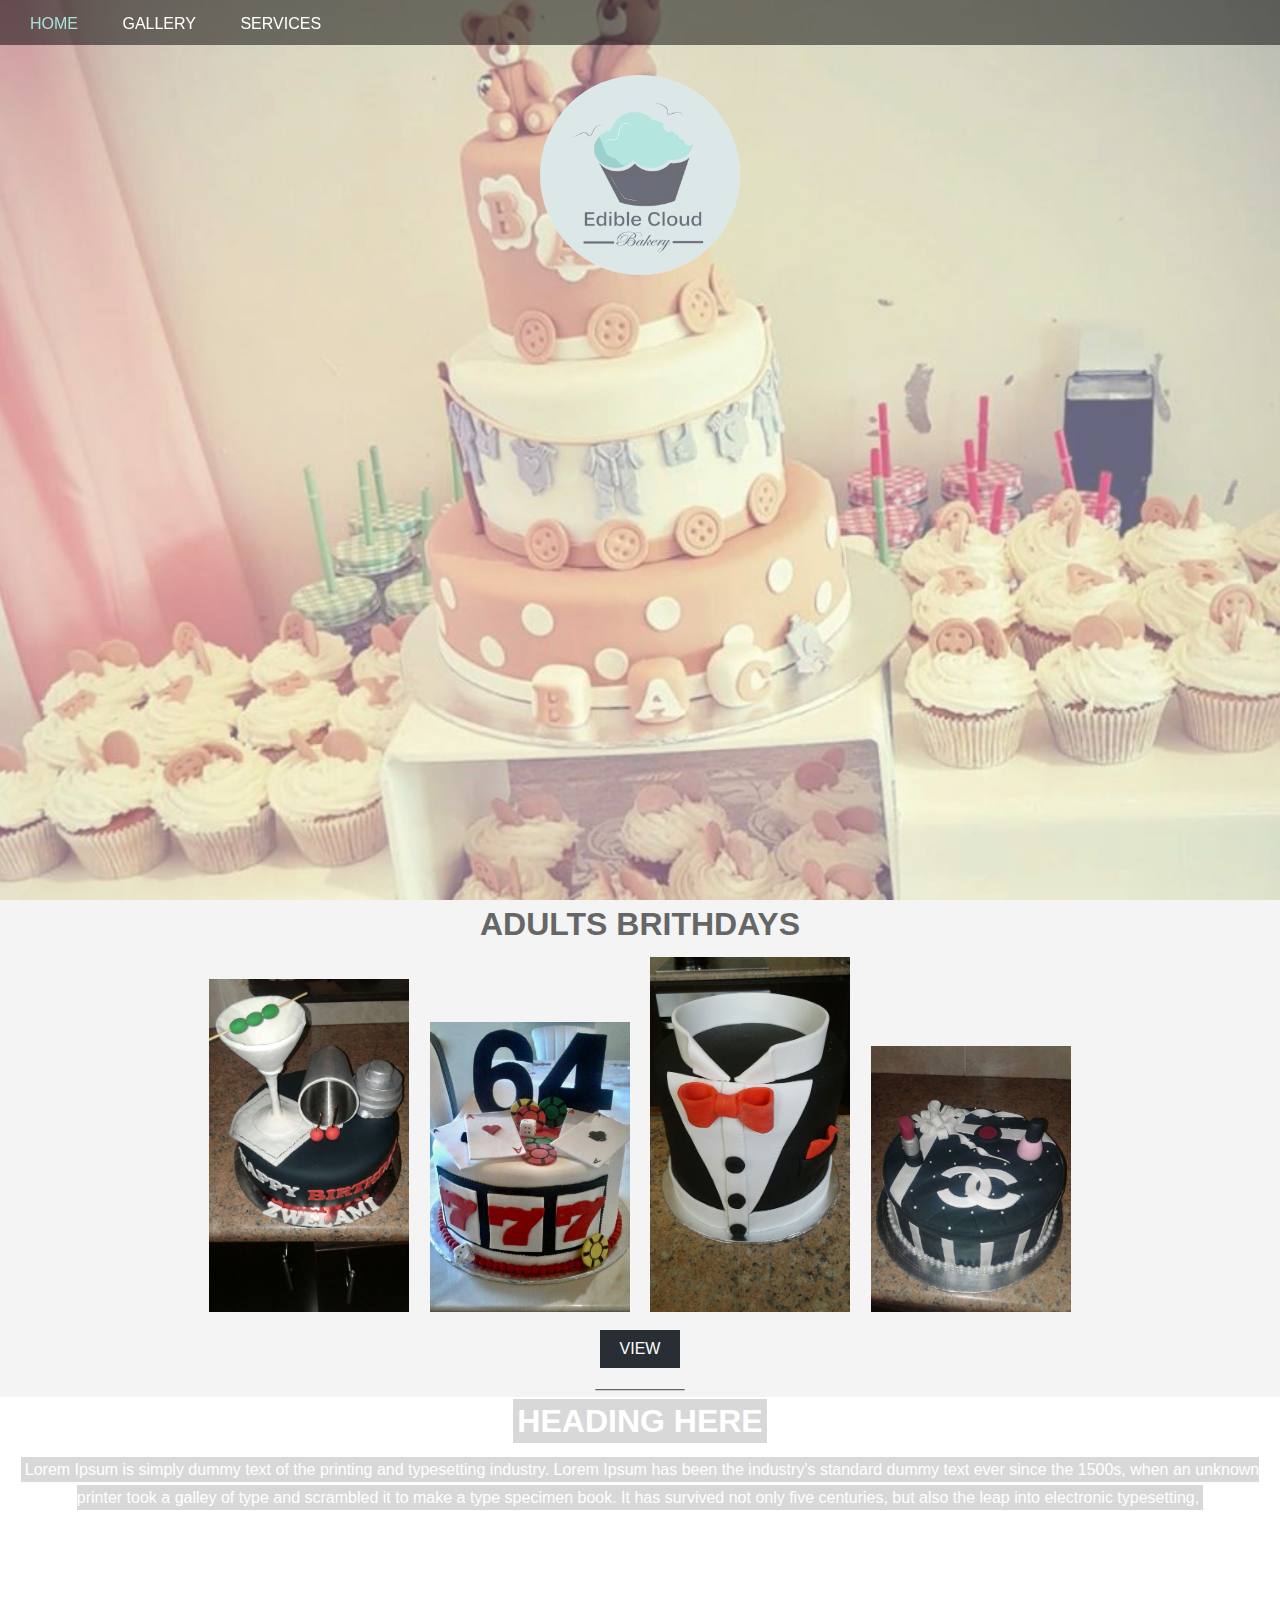
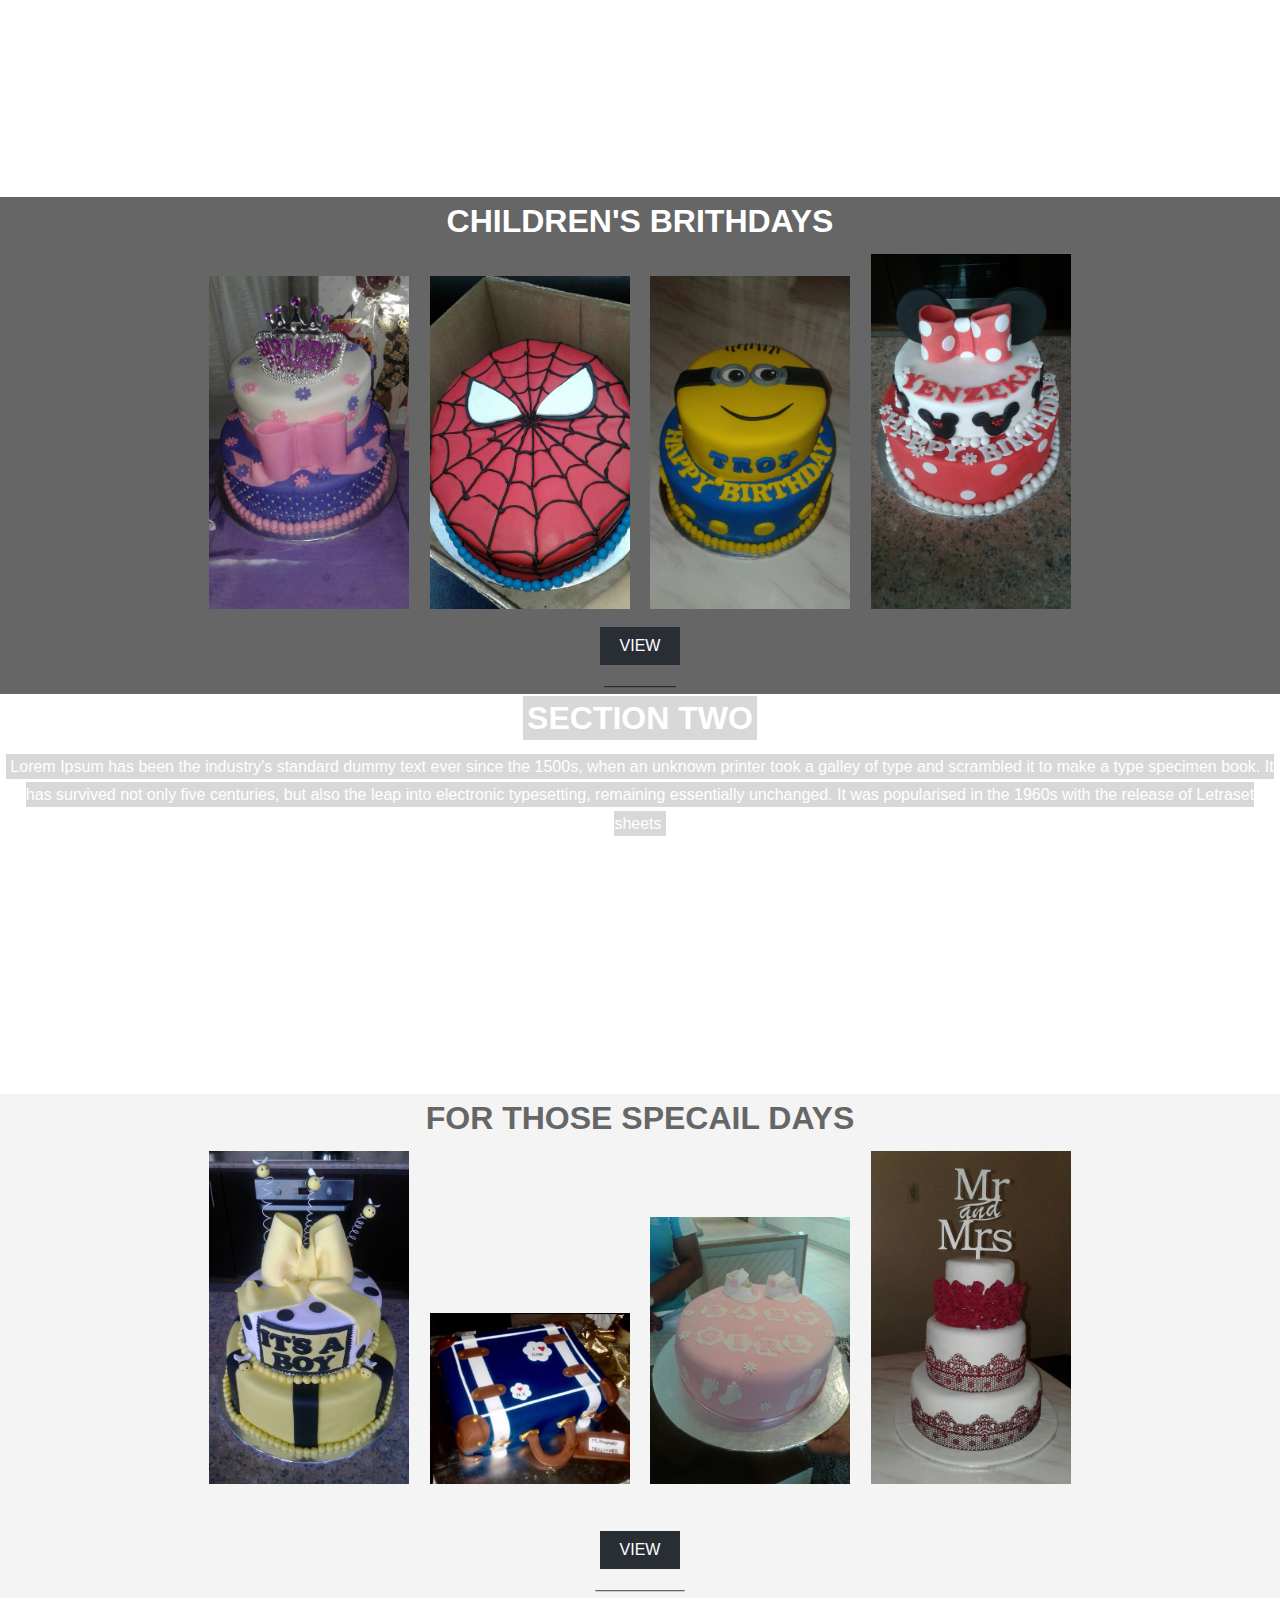
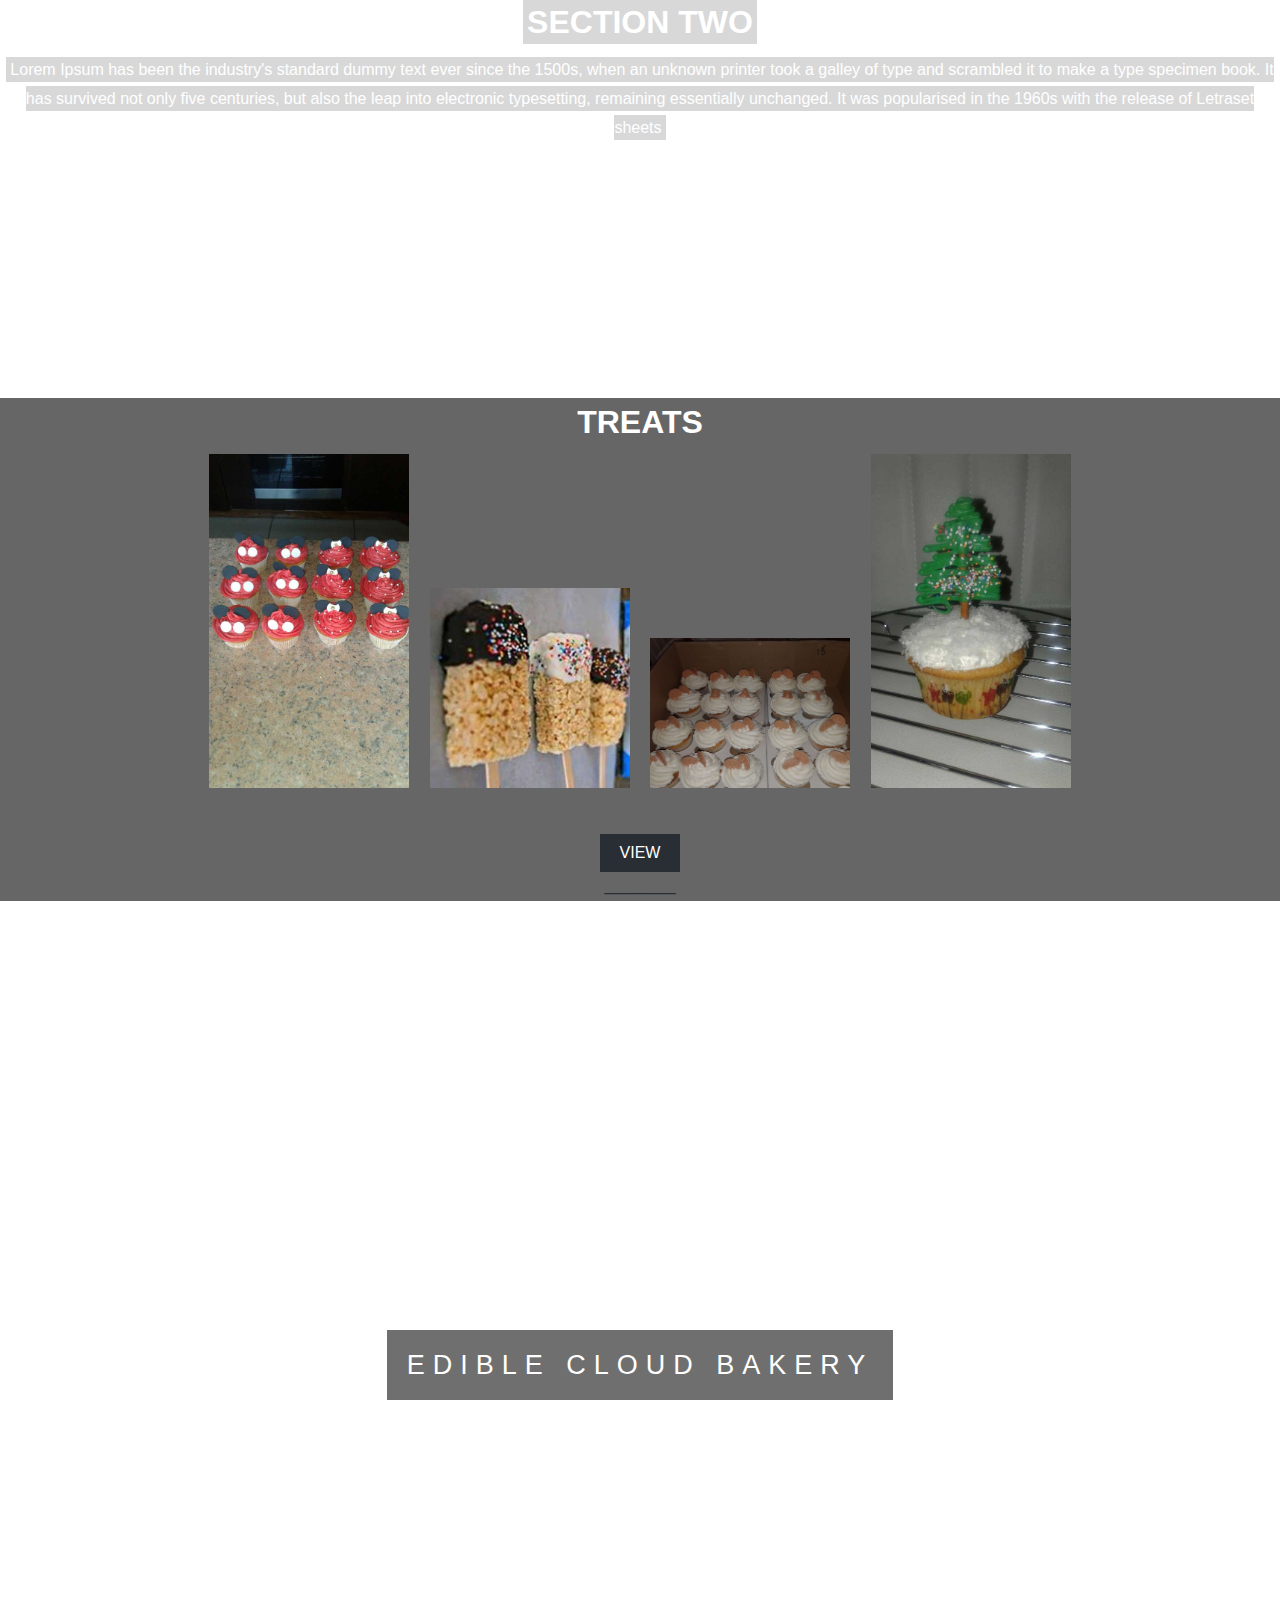
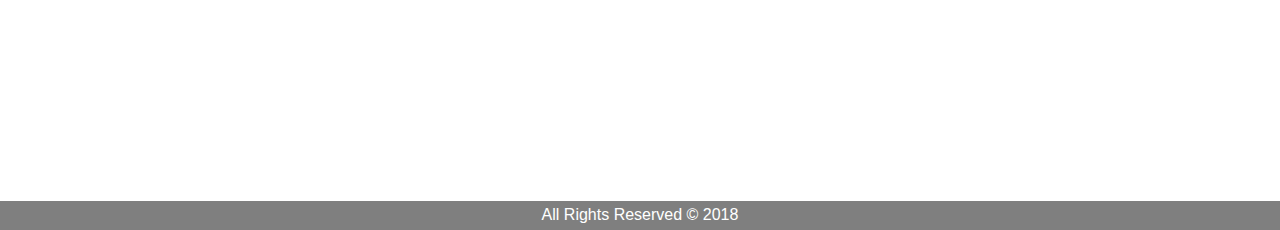
<file: index.html>
<!DOCTYPE html>
<html lang="en">
<head>
	<meta charset="UTF-8">
	<title>Edible Cloud Bakery | Welcome</title>
	<link rel="stylesheet" href="./css/style.css">
</head>
<body>
 <nav>
 	<ul>
	 		<li><a class="current" href="index.html">Home</a></li>
 		<li><a href="gallery.html">Gallery</a></li>
 		<li><a href="Services.html">Services</a></li>
 	</ul>
 </nav>
	<div class="pimg1">
			<div class="clogo">
			<center><img src="./img/logo.jpg" ></center>
		</div>
	</div>
	<section class="section section-light">
		<h1>Adults Brithdays</h1>
		<img src="./img/img (2).jpg">
		<img src="./img/img06.jpg">
		 <img src="./img/img (3).jpg">
		 <img src="./img/img (10).jpg">


		<br>
		<button class="button" type="button"><a href="gallery.html">view</a></button>
		<p>__________</p>
	</section>
	
	<div class="pimg2">
		<center><h1><span class="border">Heading here</span></h1>
		<p><span class="border">Lorem Ipsum is simply dummy text of the printing and typesetting industry. Lorem Ipsum has been the industry's standard dummy text ever since the 1500s, when an unknown printer took a galley of type and scrambled it to make a type specimen book. It has survived not only five centuries, but also the leap into electronic typesetting,</span></p></center>
	</div>
	<section class="section section-dark">
		<h1>Children's Brithdays</h1>
		<center><img src="./img/img (17).jpg">
			<img src="./img/img (8).jpg">
			<img src="./img/img011.jpg">
			<img src="./img/img (20).jpg">
		<br>
<button class="button" type="button"><a href="gallery.html">view</a></button>
<p>________</p>
	</section>
	<div class="pimg3">
		<center><h1><span class="border">section two</span></h1></center>
		<center><p><span class="border">Lorem Ipsum has been the industry's standard dummy text ever since the 1500s, when an unknown printer took a galley of type and scrambled it to make a type specimen book. It has survived not only five centuries, but also the leap into electronic typesetting, remaining essentially unchanged. It was popularised in the 1960s with the release of Letraset sheets</span></p></center>
	</div>

	<section class="section section-light">
		
			<h1>For those Specail days</h1>
<center><img src="./img/img (4).jpg">
	<img src="./img/img16.jpg">
	<img src="./img/img5.jpg">
	<img src="./img/img02.jpg">
</center>
		<br>
<button class="button" type="button"><a href="gallery.html">view</a></button>
<p>__________</p>
	</section>
	<div class="pimg4">
		<center><h1><span class="border">section two</span></h1>
		<p><span class="border">Lorem Ipsum has been the industry's standard dummy text ever since the 1500s, when an unknown printer took a galley of type and scrambled it to make a type specimen book. It has survived not only five centuries, but also the leap into electronic typesetting, remaining essentially unchanged. It was popularised in the 1960s with the release of Letraset sheets</span></p></center>
	</div>

	<section class="section section-dark">
		<h1>Treats</h1>
		<center>
				<img src="./img/img07.jpg">
				<img src="./img/img9.jpg">
				<img src="./img/img19.jpg">
				<img src="./img/img08.jpg">
		
		</center>
		<br>
<button class="button" type="button"><a href="gallery.html">view</a></button>
<p>________</p>
	</section>


	<div class="pimg1">
		<div class="ptext">
			<span class="border">
				Edible Cloud Bakery
			</span>
		</div>
	</div>

	<footer>
		All Rights Reserved &copy 2018
	</footer>
	<script src="./js/main.js"></script>
</body>
</html>
</file>
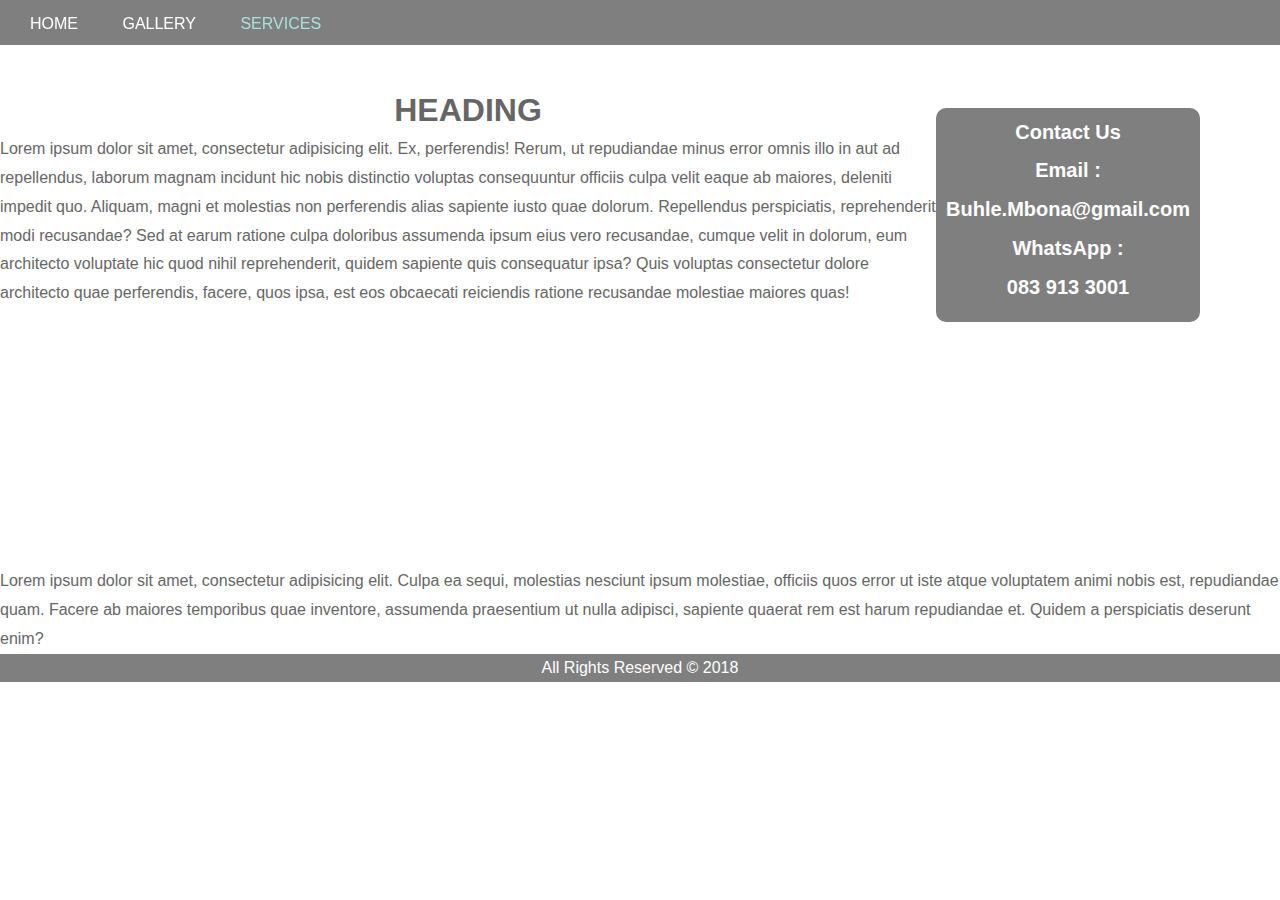
<file: Services.html>
<!DOCTYPE html>
		<html lang="en">
		<head>
			<meta charset="UTF-8">
			<title>Edible Cloud Bakery | Services</title>
			<link rel="stylesheet" href="./css/style.css">
			<!--[if IE]>
		  <script src="//html5shiv.googlecode.com/svn/trunk/html5.js"></script>
		<![endif]-->
		</head>
		<body>
		 <nav>
		 	<ul>
		 		<li><a href="index.html">Home</a></li>
		 		<li><a href="gallery.html">Gallery</a></li>
		 		<li><a class="current" href="Services.html">Services</a></li>
		 	</ul>
		 </nav>
		 <br><br>
		 	 <aside class="aside">
				<h4>Contact Us</h4>
				<h4>Email :</h4>
				<h4>Buhle.Mbona@gmail.com</h4>
				<h4>WhatsApp :</h4>
				<h4>083 913 3001 </h4>
			</aside>
			<br>
			<center><h1>heading</h1></center>
		<div class="tett"><p>Lorem ipsum dolor sit amet, consectetur adipisicing elit. Ex, perferendis! Rerum, ut repudiandae minus error omnis illo in aut ad repellendus, laborum magnam incidunt hic nobis distinctio voluptas consequuntur officiis culpa velit eaque ab maiores, deleniti impedit quo. Aliquam, magni et molestias non perferendis alias sapiente iusto quae dolorum. Repellendus perspiciatis, reprehenderit modi recusandae? Sed at earum ratione culpa doloribus assumenda ipsum eius vero recusandae, cumque velit in dolorum, eum architecto voluptate hic quod nihil reprehenderit, quidem sapiente quis consequatur ipsa? Quis voluptas consectetur dolore architecto quae perferendis, facere, quos ipsa, est eos obcaecati reiciendis ratione recusandae molestiae maiores quas!</p></div>
<br><br><br><br><br><br><br><br><br>
		 <div class="tett2"><p>Lorem ipsum dolor sit amet, consectetur adipisicing elit. Culpa ea sequi, molestias nesciunt ipsum molestiae, officiis quos error ut iste atque voluptatem animi nobis est, repudiandae quam. Facere ab maiores temporibus quae inventore, assumenda praesentium ut nulla adipisci, sapiente quaerat rem est harum repudiandae et. Quidem a perspiciatis deserunt enim?</p>
		 </div>
			
			<footer>
				All Rights Reserved &copy 2018
			</footer>


		</body>
		</html>
</file>
<file: css/style.css>
*{
	padding: 0;
	margin: 0;
}

body, html{
	height: 100%;
	padding: 0;
	margin: 0;
	font-size: 16px;
	font-family: "leto", sans-serif;
	font-weight: 400;
	line-height: 1.8em;
	color: #666;
}

nav{
	position: fixed;
	width: 100%;
	height: 45px;
	color:#fff;
	background-color: rgba(0,0,0,.5);
	overflow: hidden;
	z-index: 99;
}
nav a:hover{
	text-decoration: underline;
	font-weight: 15px;
	color: rgb(57,168,157);
}
.current{
	color: rgb(168,225,219);
}
.overlaytext p h1{
	text-align:center;
	padding-top:50px;
}
h5{
	color: #fff;
	padding: 8px;
}
label{
	color: rgb(57,168,157);
}
.button1{
	height: 25px;
	background-color: #282e34;
	border: none;
	padding-left: 15px;
	padding-right: 15px;
	text-transform: uppercase;
	color: #fff;
	margin-bottom: 10px;
}

.button{
	height: 38px;
	background-color: #282e34;
	padding-left: 20px;
	padding-right: 20px;
	border: none;
	color: #ffffff;
	font-size: 16px;
	text-transform: uppercase;
	text-align:center;
}

ul {
	text-decoration: none;
	float: left;
	margin-left: 10px;
	margin-top: 10px;
}
.main{
	margin-top: 20px;
	height: 200px;
}

footer{
	background-color: rgb(127, 127, 127);
	text-align: center;
	color: #fff;
}
.container h1{
	color: #fff;
	padding-top: 10px;
}

aside{
	float: right;
	background-color:rgb(127, 127, 127);
	margin-right: 80px;
	margin-top: 50px;
	padding: 10px;
	border-radius: 10px;
	text-align: center;
}
h4{
	font-size: 20px;
	color: #fff;
	padding-bottom: 10px;
}

.side{
	 width: 20%;
	 float:right;
	 margin-right: 20px;
}
.container{
	background-color: #282e34;
}
a{
	text-decoration: none;
	font-size: 16px;
	text-transform: uppercase;
	color: #fff;
}


nav li{
	display: inline;
	padding-right: 5px;
	padding: 0 20px 0 20px;
}
.logo, .clogo img {
	height: 200px;
	border-radius: 50%;
	margin-top: 75px
}


.pimg1, .pimg2, .pimg3, .pimg4{
	position: relative;
	background-position: center;
	background-size: cover;
	opacity: 0.60;
	background-repeat: no-repeat;
	background-attachment: fixed;
}
.section img{
	width: 200px;
	padding: 0.5rem;
}
.pimg2 p, .pimg3 p, .pimg4 p{
padding-top: 10px;
}

.pimg1{
	background-image: url('../img/img13.jpg');	
	min-height: 100%;
	
}

.pimg2{
	background-image: url('../img/bigimg.jpg');
	min-height: 400px;
}

.pimg3{
	background-image:url('../img/big.jpg');
	min-height: 400px;
}
.pimg4{
	background-image:url('../img/toobig1.jpg');
	min-height: 400px;
}

.section .imgs h5{
	display: grid;
	grid-gap: 20px;
	grid-template-columns: 1fr 1fr 1fr 1fr;
	
}

h5{
	color: black;
}

.section{
	
	text-align: center;
	/*padding: 50px 80px;*/
}
.section-light{
	background-color:  #f4f4f4;
	color: #666;
}
.section-dark{
	background-color: #666;
	color: #282e34;
}
.section-dark h1{
	color: #fff;
}
.pimg2 .ptext{
	color: #282e34
}
.section-light .cake{
	float:left;
	text-align: center;
	width: 30%;
	padding-right: 10px;
	padding-top: -20px;

}
.pimg2 .pimg3 h1 p{
	text-align: center;
}
h1{
	padding-bottom: 10px;
	padding-top: 10px;
	text-transform: uppercase;
}
.section-light .container .cake img{
	width: 90px;
}
.ptext{
	position: absolute;
	top: 50%;
	width: 100%;
	text-align: center;
	color: #282e34;
	font-size: 27px;
	letter-spacing: 8px;
	text-transform:  uppercase;
}
.pimg2 .border ,.pimg3 .border, h1 .border,.pimg4 .border{
	background-color: rgba(127, 127, 127, 0.5); 
}
.ptext .border{
	background-color: #111;
	color: #fff;
	padding: 20px;
}
.border{
	background-color: #111;
	color: #fff;
	padding: 4px;
}
.ptext .border.trans{
	background-color: transparent;
}


.container img{
	width:100px;
}
</file>
